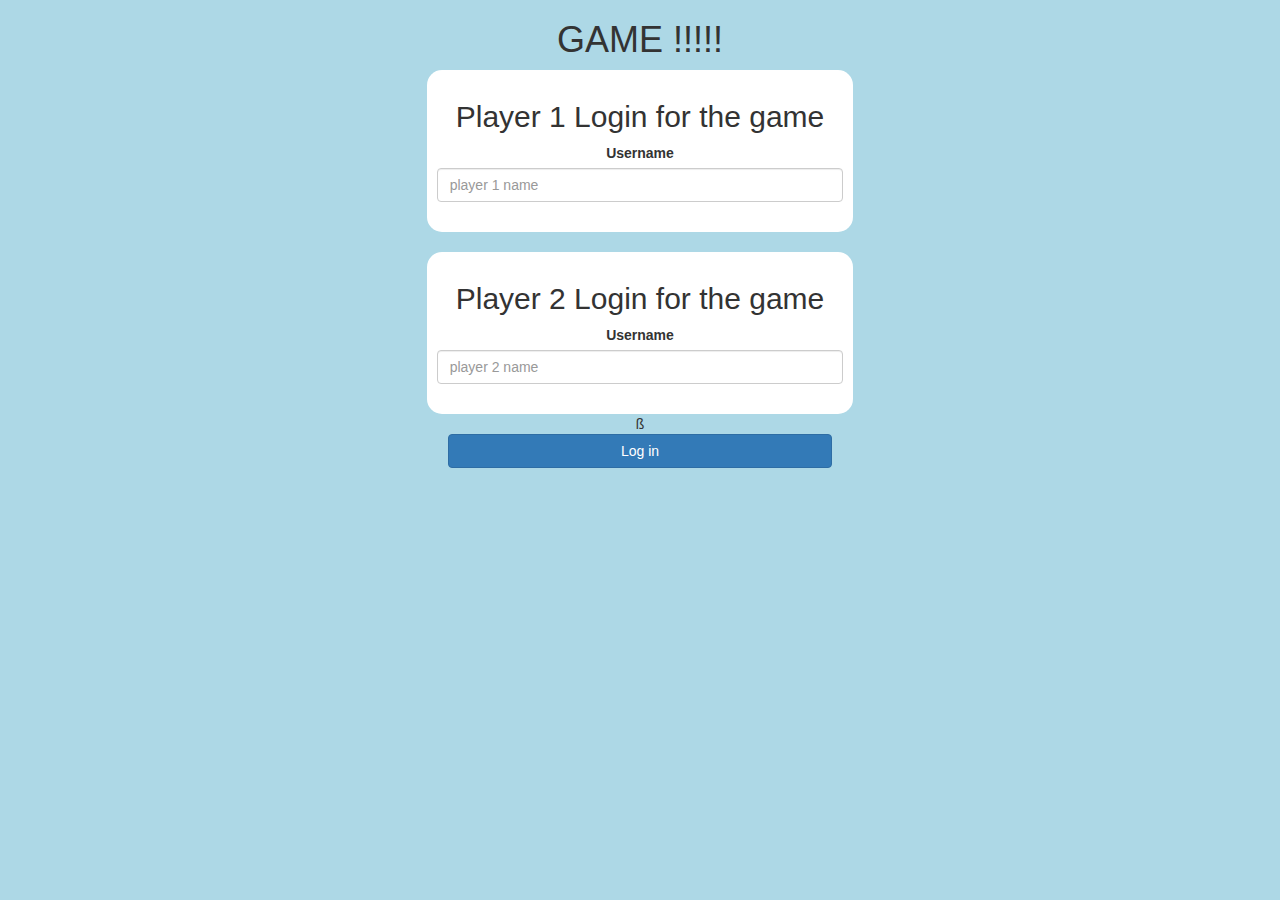
<file: index.html>
<!DOCTYPE html>
<html lang="en">

<head>
	<title>Guess The Word</title>

	<meta name="viewport" content="width=device-width, initial-scale=1" charset="utf-8">
	<link rel="stylesheet" href="https://maxcdn.bootstrapcdn.com/bootstrap/3.4.0/css/bootstrap.min.css">
	<script src="https://ajax.googleapis.com/ajax/libs/jquery/3.4.1/jquery.min.js"></script>
	<script src="https://maxcdn.bootstrapcdn.com/bootstrap/3.4.0/js/bootstrap.min.js"></script>

	<link rel="stylesheet" type="text/css" href="game.css">

	<script src="game_login.js"></script>
</head>

<body>
	<center>
		<h1> GAME !!!!! </h1>
		<div class="col-lg-4 col-sm-8 col-xs-11 login_div1 ">
			<h2> Player 1 Login for the game </h2>
			<label> Username </label>
			<input type="text" id="player1_name_input" class="form-control" placeholder="player 1 name">
			<br>
		</div>
		<br>
		<div class="col-lg-4 col-sm-8 col-xs-11 login_div2 ">
			<h2> Player 2 Login for the game </h2>
			<label> Username </label>
			<input type="text" id="player2_name_input" class="form-control" placeholder="player 2 name">
			<br>
		</div>ß
		<br>
		<button onclick="addUser()" style="width:30%" class="btn btn-primary"> Log in </button>
	</center>
</body>

</html>
</file>
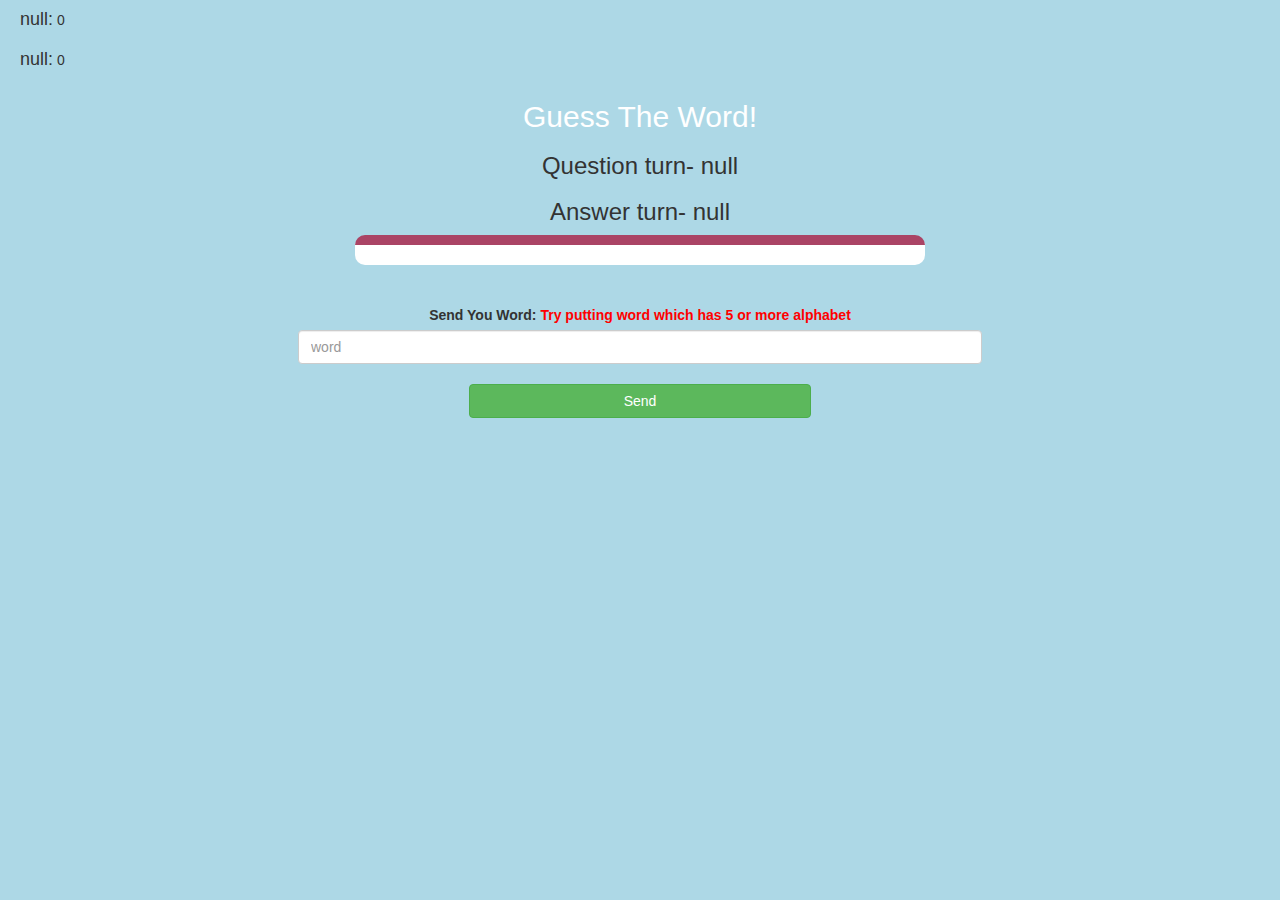
<file: game_page.html>
<!DOCTYPE html>
<html lang="en">

<head>
	<title>Guess The Word</title>

	<meta name="viewport" content="width=device-width, initial-scale=1" charset="utf-8 ">
	<link rel="stylesheet" href="https://maxcdn.bootstrapcdn.com/bootstrap/3.4.0/css/bootstrap.min.css">
	<script src="https://ajax.googleapis.com/ajax/libs/jquery/3.4.1/jquery.min.js"></script>
	<script src="https://maxcdn.bootstrapcdn.com/bootstrap/3.4.0/js/bootstrap.min.js"></script>

	<link rel="stylesheet" type="text/css" href="game.css">
</head>

<body>
	<h4 id="player1_name"> </h4> <span id="player1_score"></span> <br>
	<h4 id="player2_name"> </h4> <span id="player2_score"></span> <br>
	<div class="container">
		<center>
			<h2 style="color: white;">Guess The Word!</h2>
			<h3 id="player_question"></h3>
			<h3 id="player_awnser"></h3>
			<div id="output" class="col-lg-6"></div>
			<br>
			<br>
			<label>Send You Word: <b style="color: red">Try putting word which has 5 or more alphabet</b></label>
			<input type="text" id="word" class="form-control" placeholder="word">
			<br>
			<button onclick="send()" class="btn btn-success" style="width:30%;">Send</button>
		</center>
	</div>

	<script src="game_page.js"></script>
</body>

</html>
</file>
<file: game.css>
body
{
	background: lightblue;
}

	.login_div1 , .login_div2
	{
		background: white;
		padding: 10px;
		float: none;
		border-radius: 15px;
	}


#player1_name , #player2_name
{
	display: inline-block;
	margin-left: 20px;
}
#word
{
	width: 60%;
}
#word_display
{
	letter-spacing: 5px;
}
#output
{
background: white;
border-radius: 10px;
border-top: 10px solid #AA4465;
padding: 10px;
float: none;
text-align: left;
}
</file>
